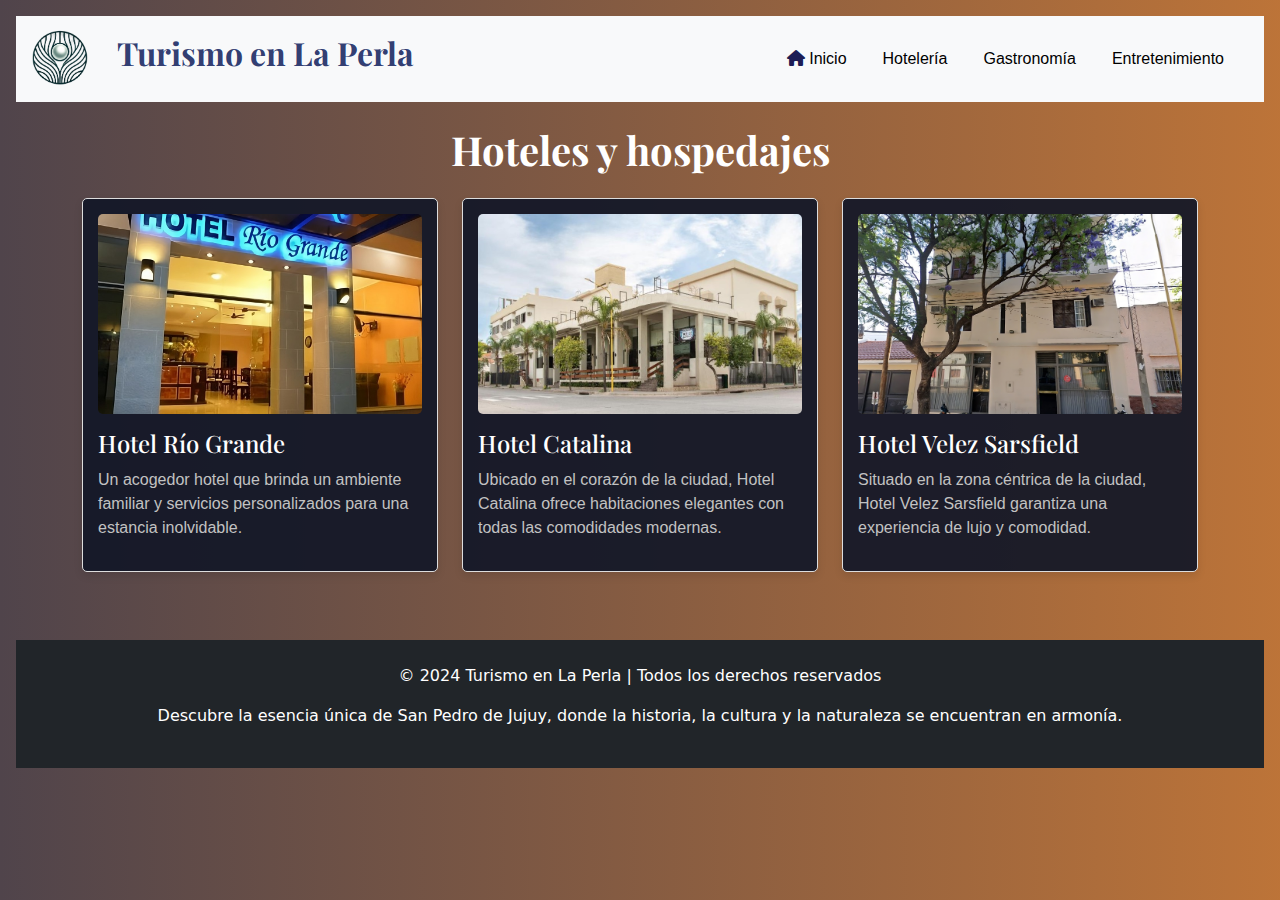
<file: hoteleria.html>
<!DOCTYPE html>
<html lang="en">
<head>
    <meta charset="utf-8">
    <meta name="viewport" content="width=device-width, initial-scale=1">
    <title>Hoteles y hospedajes</title>
    <link href="https://cdn.jsdelivr.net/npm/bootstrap@5.3.3/dist/css/bootstrap.min.css" rel="stylesheet">
    <link rel="stylesheet" href="style.css">
    <link rel="preconnect" href="https://fonts.googleapis.com">
    <link rel="preconnect" href="https://fonts.gstatic.com" crossorigin>
    <link href="https://fonts.googleapis.com/css2?family=Playfair+Display:ital,wght@0,400..900;1,400..900&display=swap" rel="stylesheet">
    <script src="https://cdn.jsdelivr.net/npm/bootstrap@5.3.3/dist/js/bootstrap.bundle.min.js"></script>
    <link rel="icon" type="image/png" href="imagenes/LOGO.png">
    <link href="https://cdnjs.cloudflare.com/ajax/libs/font-awesome/6.0.0-beta3/css/all.min.css" rel="stylesheet">
</head>
<body class="p-3 m-0 border-0 bd-example m-0 border-0">
    <nav class="navbar navbar-expand-lg bg-body-tertiary">
        <div class="container-fluid">
            <a class="navbar-brand" href="#">
                <img src="imagenes/LOGO.png" alt="Logo Turismo La Perla" class="d-inline-block align-top me-2">
                <span class="title">Turismo en La Perla</span>
            </a>
            <button class="navbar-toggler" type="button" data-bs-toggle="collapse"
                data-bs-target="#navbarSupportedContent" aria-controls="navbarSupportedContent" aria-expanded="false"
                aria-label="Toggle navigation">
                <span class="navbar-toggler-icon"></span>
            </button>
            <div class="collapse navbar-collapse" id="navbarSupportedContent">
                <ul class="navbar-nav ms-auto mb-2 mb-lg-0">
                    <li class="nav-item active">
                        <a class="nav-link" href="index.html">
                            <i class="fas fa-home" style="color: rgb(29, 29, 85);"></i>
                            Inicio
                        </a>
                    </li>
                    <li class="nav-item">
                        <a class="nav-link" href="hoteleria.html">Hotelería</a>
                    </li>
                    <li class="nav-item">
                        <a class="nav-link" href="gastronomia.html">Gastronomía</a>
                    </li>
                    <li class="nav-item">
                        <a class="nav-link" href="entretenimiento.html">Entretenimiento</a>
                    </li>
                </ul>
            </div>
        </div>
    </nav>

    <div class="container mt-4">
        <h1 class="text-center mb-4">Hoteles y hospedajes</h1>
        <div class="row">
            <div class="col-md-4">
                <div class="hotel-card">
                    <div class="img-container">
                        <img src="imagenes\riogrande.jpeg" alt="Hotel 1">
                    </div>
                    <h3>Hotel Río Grande</h3>
                    <p>Un acogedor hotel que brinda un ambiente familiar y servicios personalizados para una estancia inolvidable.</p>
                </div>
            </div>
            <div class="col-md-4">
                <div class="hotel-card">
                    <div class="img-container">
                        <img src="imagenes\catalina.jpg" alt="Hotel 2">
                    </div>
                    <h3>Hotel Catalina</h3>
                    <p>Ubicado en el corazón de la ciudad, Hotel Catalina ofrece habitaciones elegantes con todas las comodidades modernas.</p>
                </div>
            </div>
            <div class="col-md-4">
                <div class="hotel-card">
                    <div class="img-container">
                        <img src="imagenes\VSarsfield.png" alt="Hotel 3">
                    </div>
                    <h3>Hotel Velez Sarsfield</h3>
                    <p>Situado en la zona céntrica de la ciudad, Hotel Velez Sarsfield garantiza una experiencia de lujo y comodidad.</p>
                </div>
            </div>
        </div>
    </div>
    <footer class="bg-dark text-white text-center p-4 mt-5">
        <div class="container-fluid">
            <p>&copy; 2024 Turismo en La Perla | Todos los derechos reservados</p>
            <p>Descubre la esencia única de San Pedro de Jujuy, donde la historia, la cultura y la naturaleza se encuentran en armonía.</p>
        </div>
    </footer>
</body>
</html>
</file>
<file: style.css>
/* Estilos para la barra de navegación */
.navbar-brand {
    font-family: 'Playfair Display', serif; /* Fuente para el texto del logo */
    font-size: 2rem; /* Tamaño del texto del logo */
    font-weight: 700; /* Grosor del texto del logo */
    color: #26336bef; /* Color del texto del logo */
}
.navbar-nav {
    margin-left: auto; /* Mueve los elementos del navbar al extremo derecho */
}
.navbar-nav .nav-item {
    margin-right: 20px; /* Ajusta el margen derecho entre los elementos */
}
.navbar-nav .nav-link {
    font-family: 'Roboto', sans-serif; /* Fuente para los enlaces del navbar */
    font-weight: 540; /* Peso de la fuente */
    color: #000000; /* Color del texto de los enlaces */
    padding: 0.5rem 1rem; /* Espaciado interno de los enlaces */
}

.navbar-nav .nav-link:hover {
    color: #ff0707; /* Color del texto de los enlaces al pasar el mouse */
}

/* Estilo para el carousel */
.carousel-item img {
    width: 100%;
    height: 600px; /* Altura fija para las imágenes del carousel */
    object-fit: cover; /* Ajusta la imagen al contenedor cubriéndolo */
}

.carousel-caption {
    background-color: rgba(0, 0, 0, 0.5); /* Fondo semitransparente para la leyenda */
    padding: 20px; /* Espaciado interno de la leyenda */
    border-radius: 5px; /* Borde redondeado */
    position: absolute; /* Posicionamiento absoluto */
    bottom: 20px; /* Distancia desde abajo */
    left: 50%; /* Centrado horizontal */
    transform: translateX(-50%); /* Ajuste para centrado horizontal */
}

.carousel-caption h5 {
    font-family: 'Montserrat', sans-serif; /* Fuente para el título */
    font-size: 2.4rem; /* Tamaño del título */
    font-weight: 700; /* Grosor del título */
    color: #fff; /* Color del texto del título */
    margin-bottom: 0.5rem; /* Espacio inferior */
}

.carousel-caption p {
    font-family: 'Roboto', sans-serif; /* Fuente para el párrafo */
    font-size: 1.2rem; /* Tamaño del texto del párrafo */
    font-weight: 400; /* Peso del texto del párrafo */
    color: #ddd; /* Color del texto del párrafo */
    margin-bottom: 0; /* Elimina el margen inferior del párrafo */
}
body {
    background: linear-gradient(to left, hsl(27, 54%, 48%), #50444b); /* Fondo degradado */
    animation: gradientAnimation 3s ease infinite alternate; /* Aplica la animación */
}
@keyframes gradientAnimation {
    0% {
        background-position: 0% 50%; /* Posición inicial del degradado */
    }
    100% {
        background-position: 0% 100%; /* Posición final del degradado */
    }
}
/* Estilos adicionales para el logo y el título */
.navbar-brand img {
    max-height: 60px; /* Ajusta el tamaño máximo del logo */
}

.navbar-brand .title {
    font-size: 2rem; /* Tamaño del título en la barra de navegación */
    margin-left: 10px; /* Espaciado a la izquierda del título */
}

@media (max-width: 576px) {
    /* Ajustes para dispositivos móviles pequeños */
    .navbar-brand img {
        max-height: 30px; /* Reducir tamaño máximo del logo para pantallas pequeñas */
    }

    .navbar-brand .title {
        font-size: 1.5rem; /* Reducir tamaño del título para pantallas pequeñas */
    }
}
h1 {
    font-family: 'Playfair Display', serif; /* Fuente para el texto del logo */
    font-size: 2.5em;
    font-weight: 700;
    color: #fff;
}
.content {
    display: flex;
    align-items: center;
    margin-top: 20px;
}
.content img {
    max-width: 85%;
    height: auto;
    margin-top: 20px; 
}
.content p {
    margin-left: 35px;
    font-family: 'Montserrat', sans-serif;
}
.custom-iframe {
    width: 100%;
    height: 400px; 
}
/* Estilos para la sección de hotelería */
.img-container {
    width: 100%;
    height: 200px;
    overflow: hidden;
    border-radius: 5px; /* Añade bordes redondeados si deseas */
    margin-bottom: 15px; /* Espacio inferior entre la imagen y el contenido de la tarjeta */
}

.img-container img {
    width: 100%;
    height: 100%;
    object-fit: cover; /* Hace que la imagen cubra todo el contenedor */
}

.hotel-card {
    background-color: #131727ef; /* Fondo para la tarjeta */
    border: 1px solid #ddd;
    padding: 15px; /* Espaciado interno */
    border-radius: 5px; /* Bordes redondeados */
    box-shadow: 0 4px 8px rgba(0, 0, 0, 0.1); /* Sombra para la tarjeta */
    margin-bottom: 20px; /* Espaciado inferior entre tarjetas */
}

.hotel-card h3 {
    font-family: 'Playfair Display', serif; /* Fuente para el título del hotel */
    font-size: 1.5rem; /* Tamaño del título */
    color: #ffffff; /* Color del texto del título */
    margin-bottom: 10px; /* Espacio inferior del título */
}

.hotel-card p {
    font-family: 'Roboto', sans-serif; /* Fuente para la descripción del hotel */
    font-size: 1rem; /* Tamaño del texto de la descripción */
    color: #c2c2c2; /* Color del texto de la descripción */
}
/* Estilo para las tarjetas */
.restaurant-card, .entertainment-card {
    background-color: #131727ef;
    border: 1px solid #ddd;
    border-radius: 8px;
    box-shadow: 0 4px 8px rgba(0,0,0,0.1);
    padding: 16px;
    margin-bottom: 20px;
    text-align: center;
    height: 100%;
    display: flex;
    flex-direction: column;
    justify-content: space-between;
}

.restaurant-card .img-container, .entertainment-card .img-container {
    width: 100%;
    height: 200px;
    overflow: hidden;
    border-radius: 8px;
}

.restaurant-card .img-container img, .entertainment-card .img-container img {
    width: 100%;
    height: 100%;
    object-fit: cover;
}

.restaurant-card h3, .entertainment-card h3 {
    margin-top: 15px;
    font-size: 1.5em;
    color: #ffffff;
}

.restaurant-card p, .entertainment-card p {
    color: #ffeeee;
    font-size: 1em;
    margin-top: 10px;
}

.restaurant-card .card-content, .entertainment-card .card-content {
    flex-grow: 1;
}

/* Asegurando alineación vertical */
.row {
    display: flex;
    flex-wrap: wrap;
}

.col-md-4 {
    display: flex;
    flex-direction: column;
}
.contact-form-section {
    margin-top: 50px;
    padding: 40px;
    background-color: #131727ef;
    border-radius: 8px;
    box-shadow: 0 4px 8px rgba(0,0,0,0.1);
}
.table {
    border-collapse: separate;
    border-spacing: 0;
    border-radius: 8px;
    overflow: hidden;
}

.table th,
.table td {
    border: 1px solid #dee2e6;
}

.table th:first-child,
.table td:first-child {
    border-top-left-radius: 8px;
    border-bottom-left-radius: 8px;
}

.table th:last-child,
.table td:last-child {
    border-top-right-radius: 8px;
    border-bottom-right-radius: 8px;
}

.table-hover tbody tr:hover {
    background-color: rgba(0, 0, 0, 0.075);
}
.table-hover tbody tr:hover td, .table-hover tbody tr:hover th {
    background-color: rgba(255, 255, 255, 0.2);
}
.table a {
    color: white;
    text-decoration: none;
}
.table a:hover {
    color: #db3b13;
    text-decoration: none;
}
</file>
